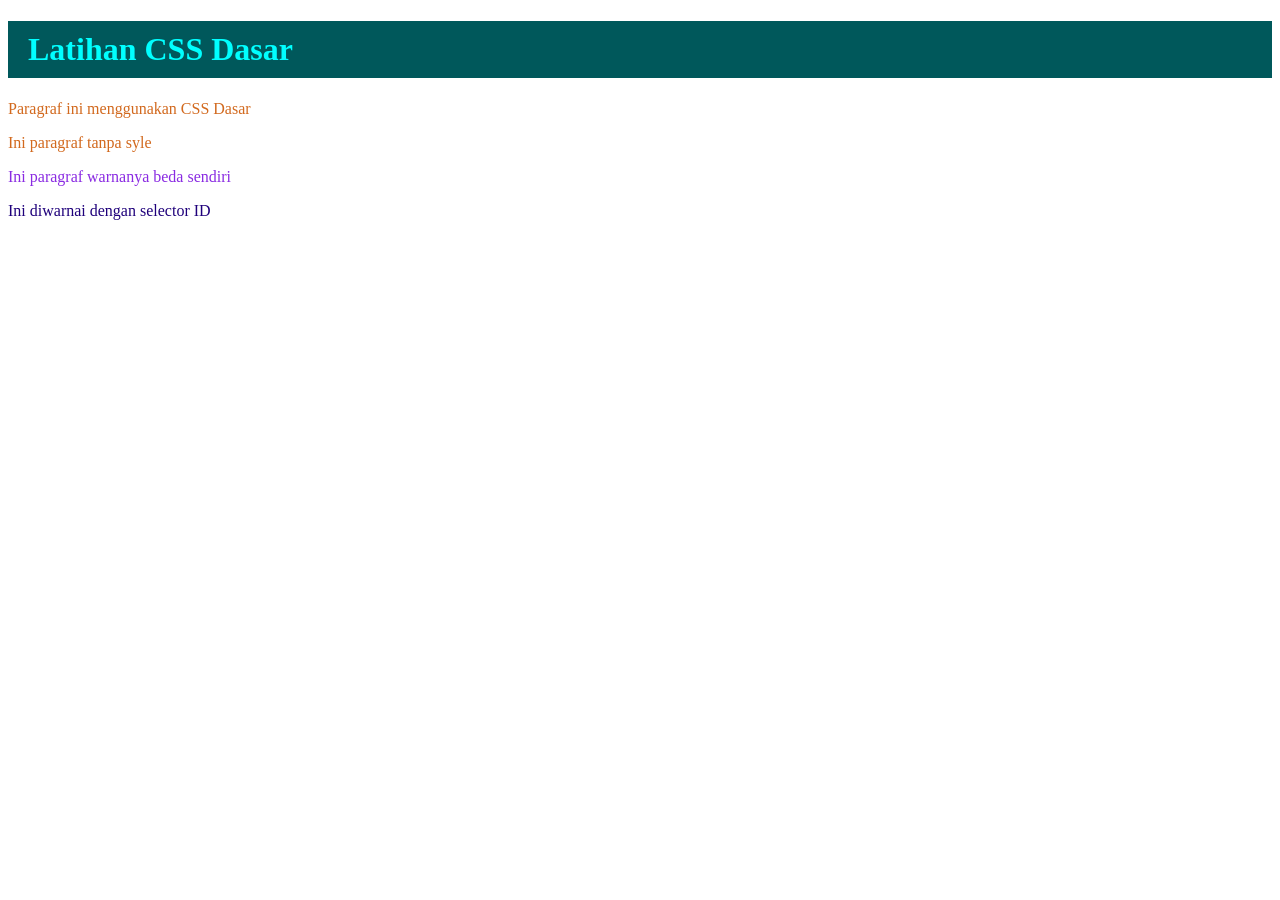
<file: index.html>
<!doctype html>
<html lang="en">
  <head>
    <meta charset="UTF-8" />
    <meta name="viewport" content="width=device-width, initial-scale=1.0" />
    <link rel="stylesheet" href="desain.css" />
    <title>Latihan CSS Dasar</title>
  </head>
  <body>
    <h1>Latihan CSS Dasar</h1>
    <p>Paragraf ini menggunakan CSS Dasar</p>
    <p>Ini paragraf tanpa syle</p>
    <p class="paragraf">Ini paragraf warnanya beda sendiri</p>
    <p id="paragraf_2">Ini diwarnai dengan selector ID</p>
  </body>
</html>
</file>
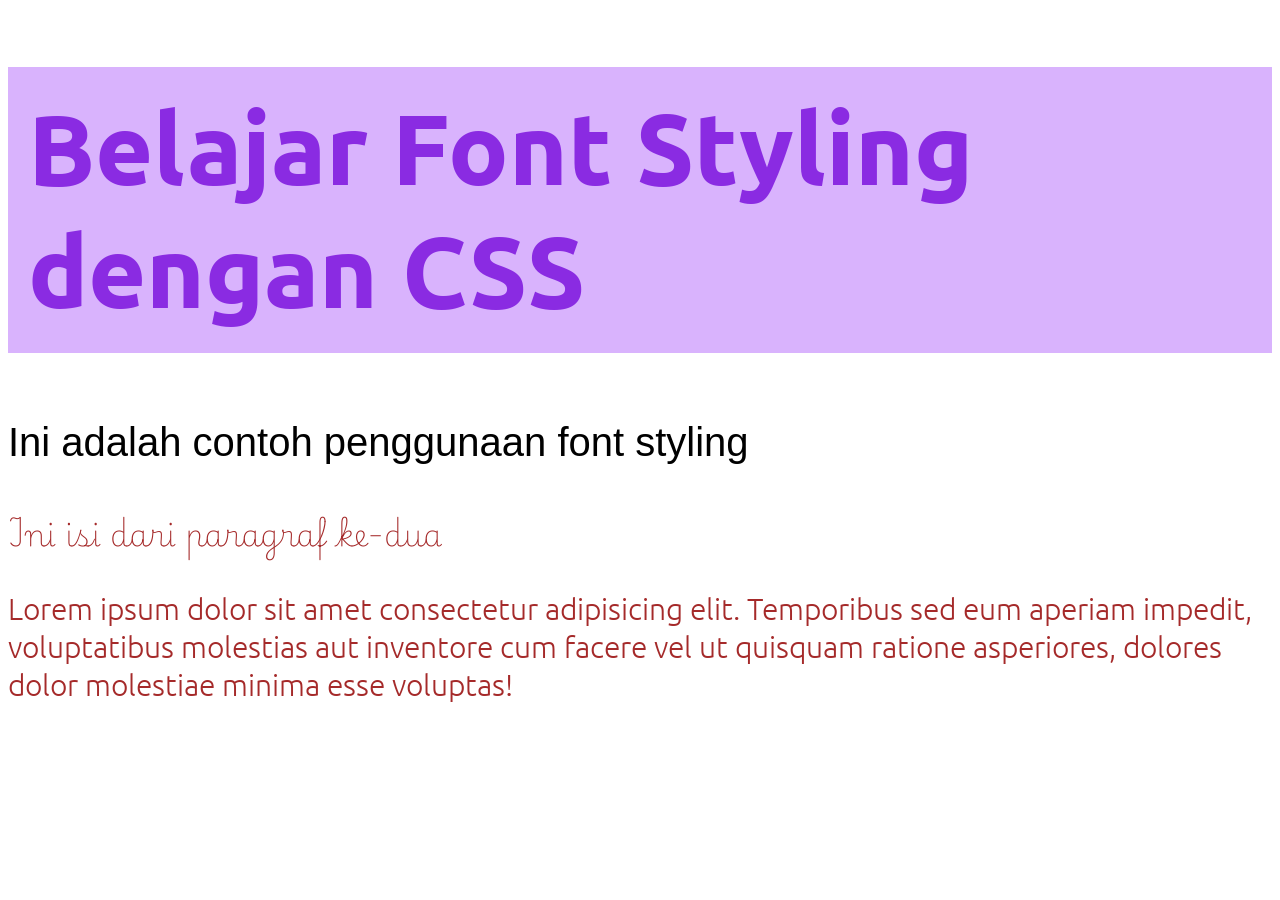
<file: pertemuan02css.html>
<!doctype html>
<html lang="en">
  <head>
    <meta charset="UTF-8" />
    <meta name="viewport" content="width=device-width, initial-scale=1.0" />
    <link rel="preconnect" href="https://fonts.googleapis.com" />
    <link rel="preconnect" href="https://fonts.gstatic.com" crossorigin />
    <link
      href="https://fonts.googleapis.com/css2?family=Agrave+Pro:wght@100..700&family=Playwrite+IT+Trad:wght@100..400&family=Ubuntu:ital,wght@0,300;0,400;0,500;0,700;1,300;1,400;1,500;1,700&display=swap"
      rel="stylesheet"
    />
    <link rel="stylesheet" href="style.css" />
    <title>Font Styling</title>
  </head>
  <body>
    <h1>Belajar Font Styling dengan CSS</h1>
    <p>Ini adalah contoh penggunaan font styling</p>
    <p class="paragraf">Ini isi dari paragraf ke-dua</p>
    <p id="p3" class="paragraf">
      Lorem ipsum dolor sit amet consectetur adipisicing elit. Temporibus sed
      eum aperiam impedit, voluptatibus molestias aut inventore cum facere vel
      ut quisquam ratione asperiores, dolores dolor molestiae minima esse
      voluptas!
    </p>
  </body>
</html>
</file>
<file: desain.css>
h1 {
  color: aqua;
  background-color: rgb(0, 88, 91);
  padding: 10px 20px;
}
p {
  color: chocolate;
}
.paragraf {
  color: blueviolet;
}
#paragraf_2 {
  color: rgb(31, 0, 123);
}
</file>
<file: style.css>
h1 {
  font-family: "Ubuntu", sans-serif;
  font-size: 100px;
  font-weight: 900;
  color: blueviolet;
  background-color: rgb(217, 179, 253);
  padding: 20px;
}

p {
  font-family: "Segoe UI", Tahoma, Geneva, Verdana, sans-serif;
  font-size: 40px;
  font-weight: 400;
}

.paragraf {
  font-family: "Playwrite IT Trad", serif;
  font-size: 30px;
  font-weight: lighter;
  color: brown;
}

#p3 {
  font-family: "Ubuntu", sans-serif;
}
</file>
